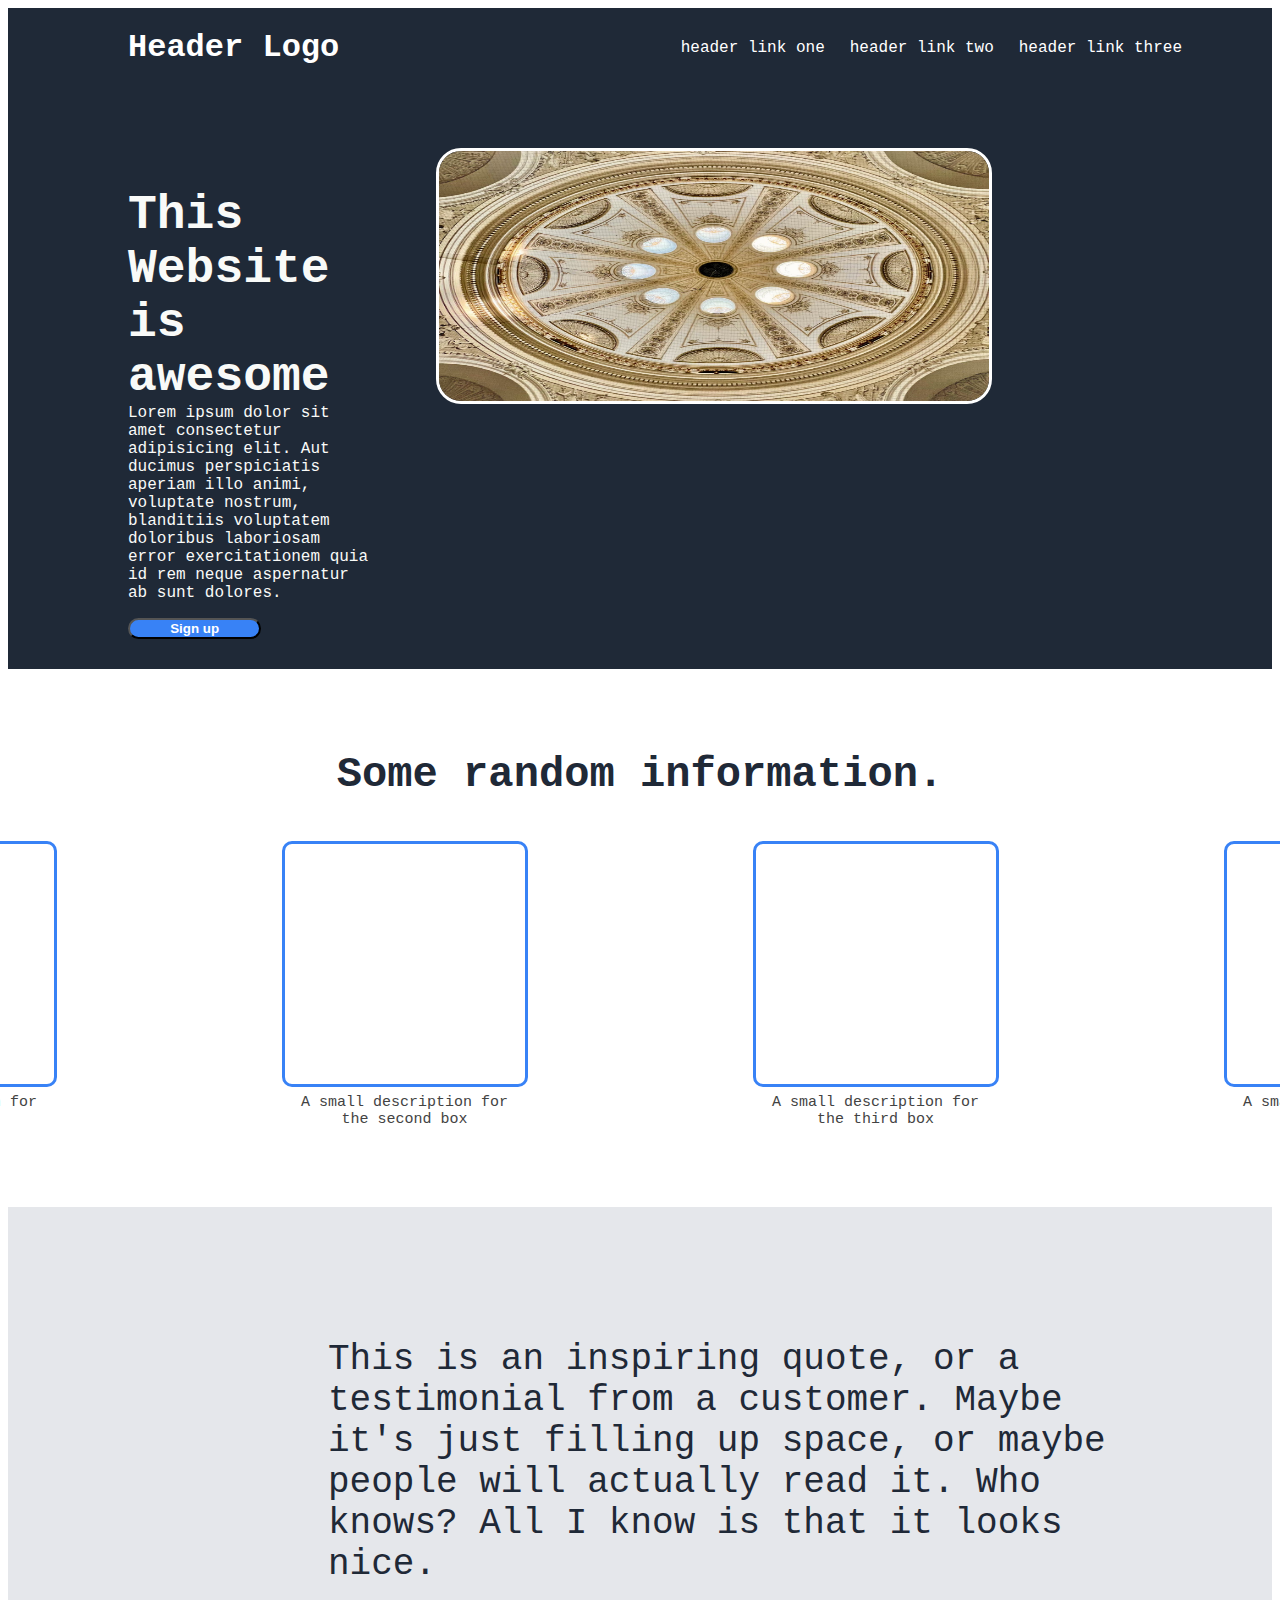
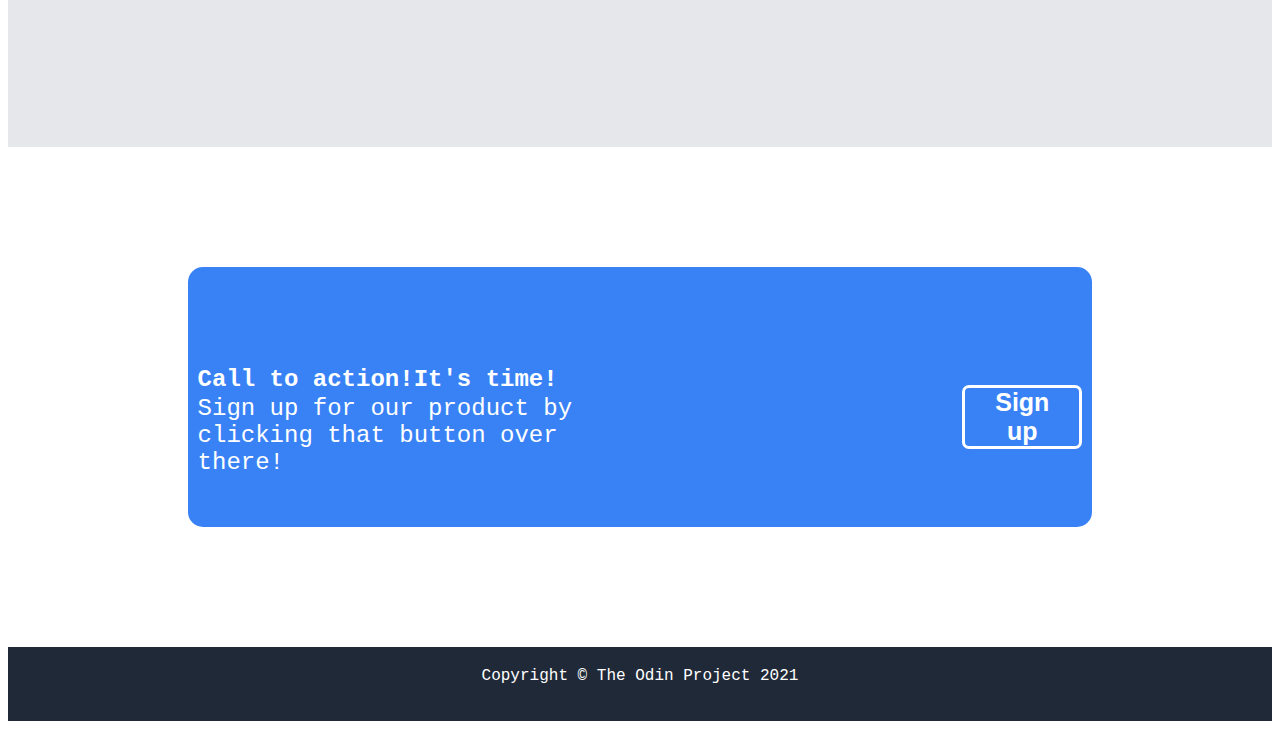
<file: foundations/6.flexbox/project/index.html>
<!DOCTYPE html>
<html lang="en">
  <head>
    <meta charset="UTF-8" />
    <meta http-equiv="X-UA-Compatible" content="IE=edge" />
    <meta name="viewport" content="width=device-width, initial-scale=1.0" />
    <link rel="stylesheet" href="style.css" type="text/css" />
    <title>Project FlexBox</title>
  </head>
  <body>
    <div class="header">
      <h1>Header Logo</h1>
      <ul>
        <li><a href="">header link one</a></li>
        <li><a href="">header link two</a></li>
        <li><a href="">header link three</a></li>
      </ul>
    </div>
    <div class="first">
      <div class="left">
        <h2>This Website is awesome</h2>
        <p>
          Lorem ipsum dolor sit amet consectetur adipisicing elit. Aut ducimus
          perspiciatis aperiam illo animi, voluptate nostrum, blanditiis
          voluptatem doloribus laboriosam error exercitationem quia id rem neque
          aspernatur ab sunt dolores.
        </p>
        <button>Sign up</button>
      </div>
      <div class="right">
        <img
          src="img/pexels-photo-11542210.jpeg"
          height="250px"
          width="550px"
          style="border-radius: 25px; border: 3px white solid"
        />
      </div>
    </div>
    <div class="second">
      <h3>Some random information.</h3>
      <div class="information">
        <div class="info-box">
          <p>A small description for the first box</p>
        </div>
        <div class="info-box">
          <p>A small description for the second box</p>
        </div>
        <div class="info-box">
          <p>A small description for the third box</p>
        </div>
        <div class="info-box">
          <p>A small description for the forth box</p>
        </div>
      </div>
    </div>

    <div class="third">
      <blockquote>
        This is an inspiring quote, or a testimonial from a customer. Maybe it's
        just filling up space, or maybe people will actually read it. Who knows?
        All I know is that it looks nice.
      </blockquote>
      <figcaption>&mdash; Thor <cite>God of Thunder </cite></figcaption>
    </div>
    <div class="fourth">
      <div class="inner-fourth">
        <div class="stress">
          <h4>Call to action!It's time!</h4>
          <p>Sign up for our product by clicking that button over there!</p>
        </div>
        <button id="lower-sign">Sign up</button>
      </div>
    </div>
    <div class="footer">
      <p>Copyright &copy; The Odin Project 2021</p>
    </div>
  </body>
</html>
</file>
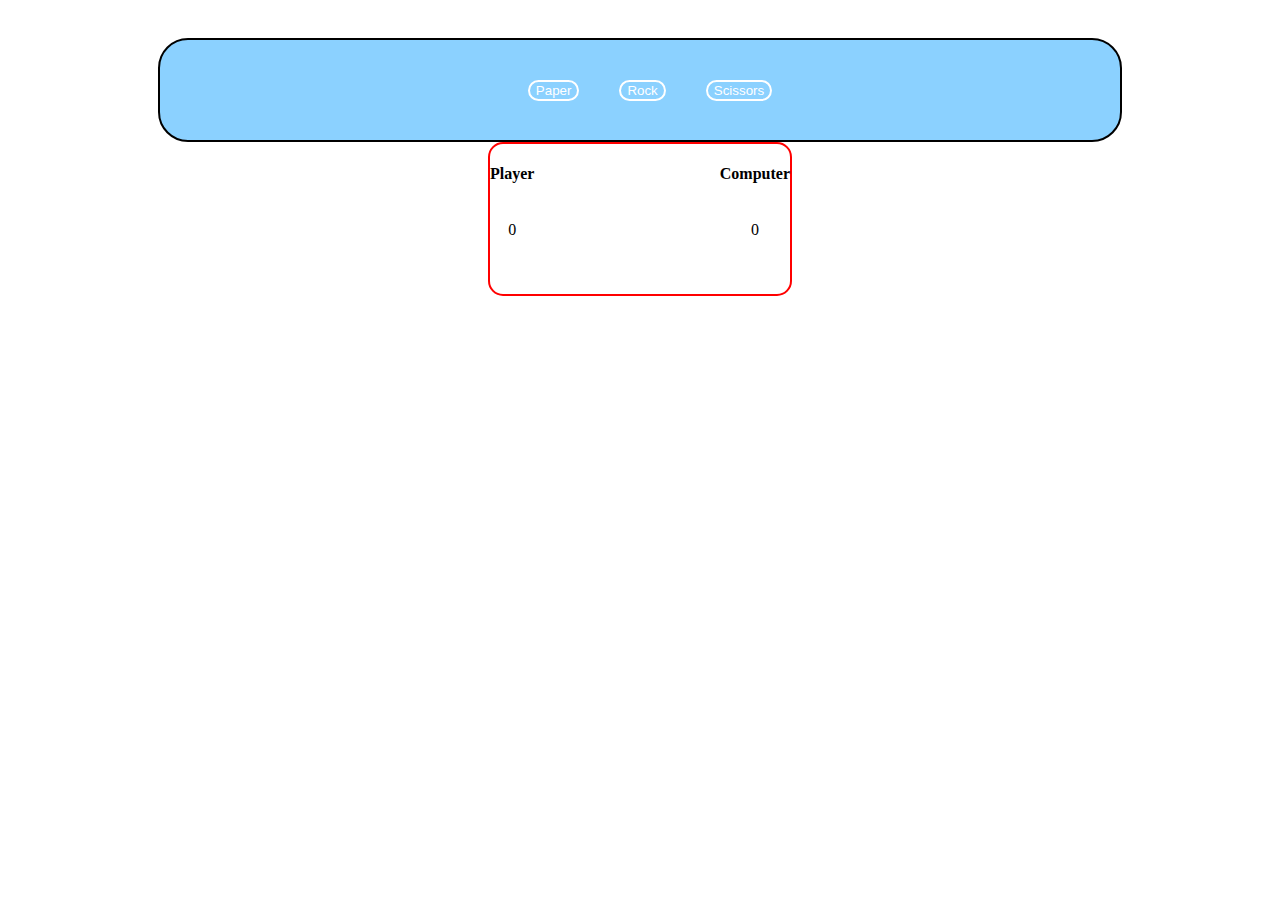
<file: foundations/7.javascript_basics/rock_paper_scissors_v2/index.html>
<!DOCTYPE html>
<html lang="en">
  <head>
    <meta charset="UTF-8" />
    <meta http-equiv="X-UA-Compatible" content="IE=edge" />
    <meta name="viewport" content="width=device-width, initial-scale=1.0" />
    <link rel="stylesheet" href="app.css" />
    <title>RPS v2</title>
  </head>
  <body>
    <div class="game-div">
      <div class="player-pick">
        <button type="button">Paper</button>
        <button type="button">Rock</button>
        <button type="button">Scissors</button>
        <div class="computer-pick"></div>
      </div>
      <div class="score">
        <div class="player-score">
          <h4>Player</h4>
          <p class="p-s"></p>
        </div>
        <div class="computer-score">
          <h4>Computer</h4>
          <p class="c-s"></p>
        </div>
      </div>
    </div>
  </body>
  <script type="text/javascript" src="app.js" defer></script>
</html>
</file>
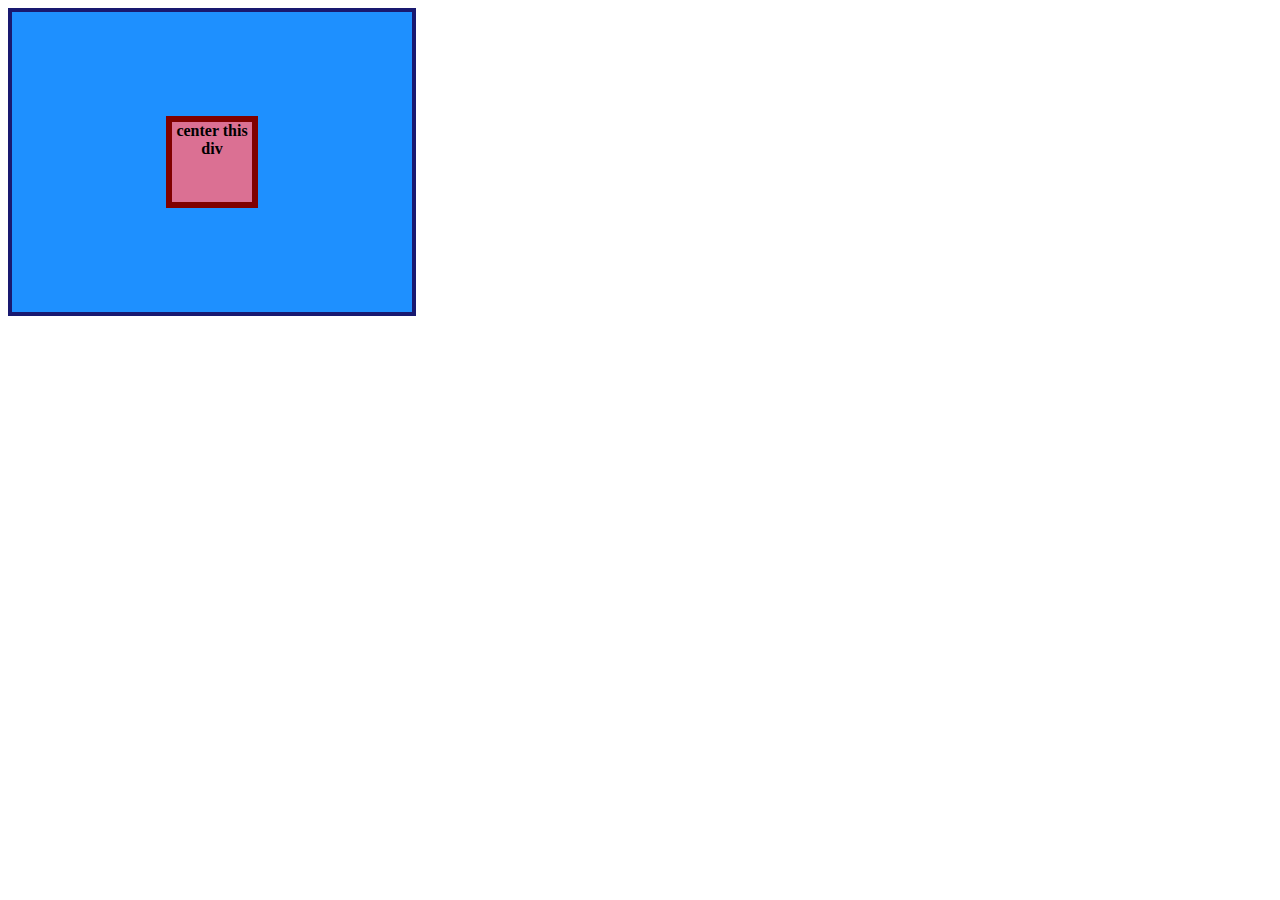
<file: foundations/6.flexbox/flex/01-flex-center/index.html>
<!DOCTYPE html>
<html lang="en">
<head>
  <meta charset="UTF-8">
  <meta http-equiv="X-UA-Compatible" content="IE=edge">
  <meta name="viewport" content="width=device-width, initial-scale=1.0">
  <title>CENTER THIS DIV</title>
  <link rel="stylesheet" href="style.css">
</head>
<body>
  <div class="container">
    <div class="box">center this div</div>
  </div>
</body>
</html>
</file>
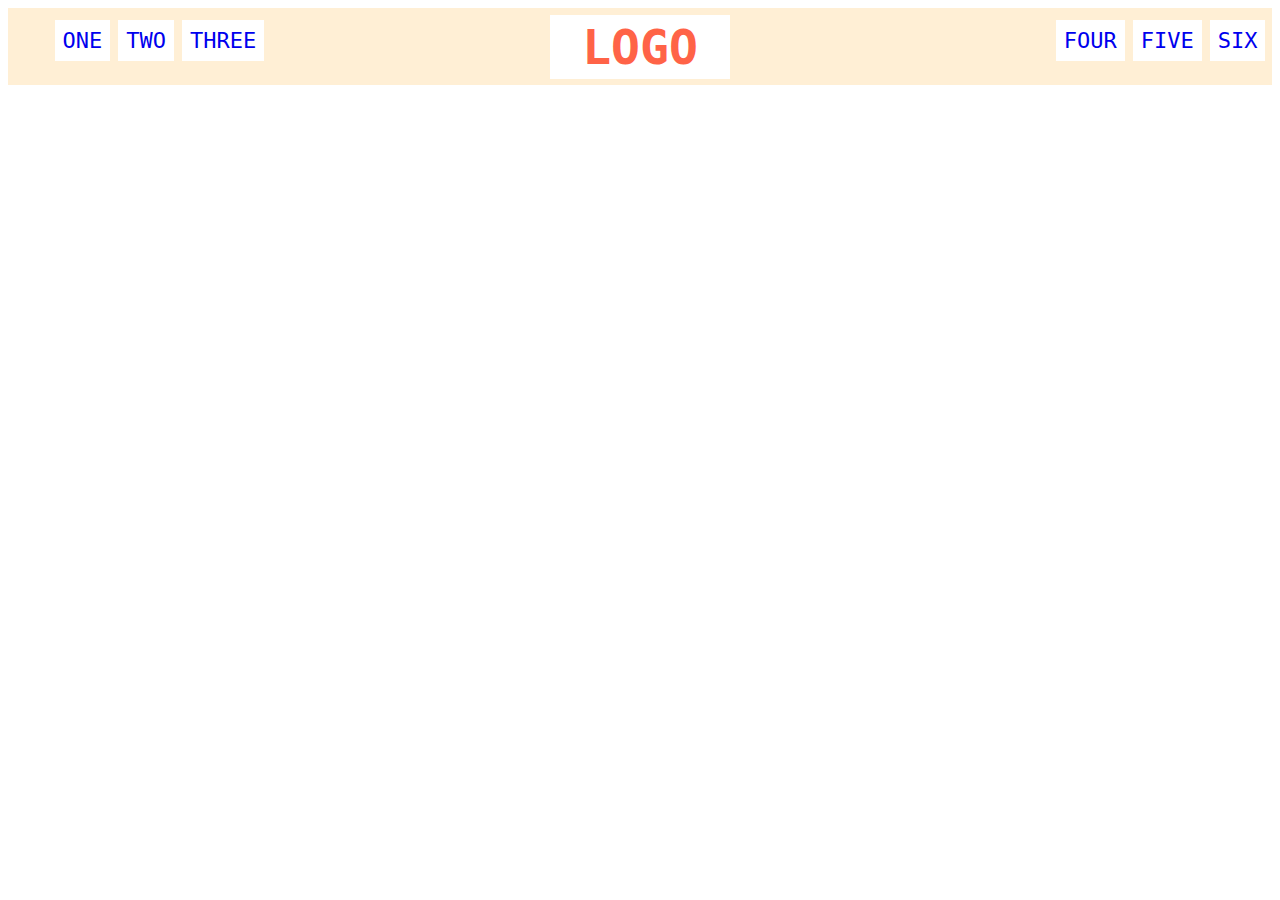
<file: foundations/6.flexbox/flex/02-flex-header/index.html>
<!DOCTYPE html>
<html lang="en">
<head>
  <meta charset="UTF-8">
  <meta http-equiv="X-UA-Compatible" content="IE=edge">
  <meta name="viewport" content="width=device-width, initial-scale=1.0">
  <title>Flex Header</title>
  <link rel="stylesheet" href="style.css">
</head>
<body>
  <div class="header">
    <div class="left-links">
      <ul>
        <li><a href="#">ONE</a></li>
        <li><a href="#">TWO</a></li>
        <li><a href="#">THREE</a></li>
      </ul>
    </div>
    <div class="logo">LOGO</div>
    <div class="right-links">
      <ul>
        <li><a href="#">FOUR</a></li>
        <li><a href="#">FIVE</a></li>
        <li><a href="#">SIX</a></li>
      </ul>
    </div>
  </div>
</body>
</html>
</file>
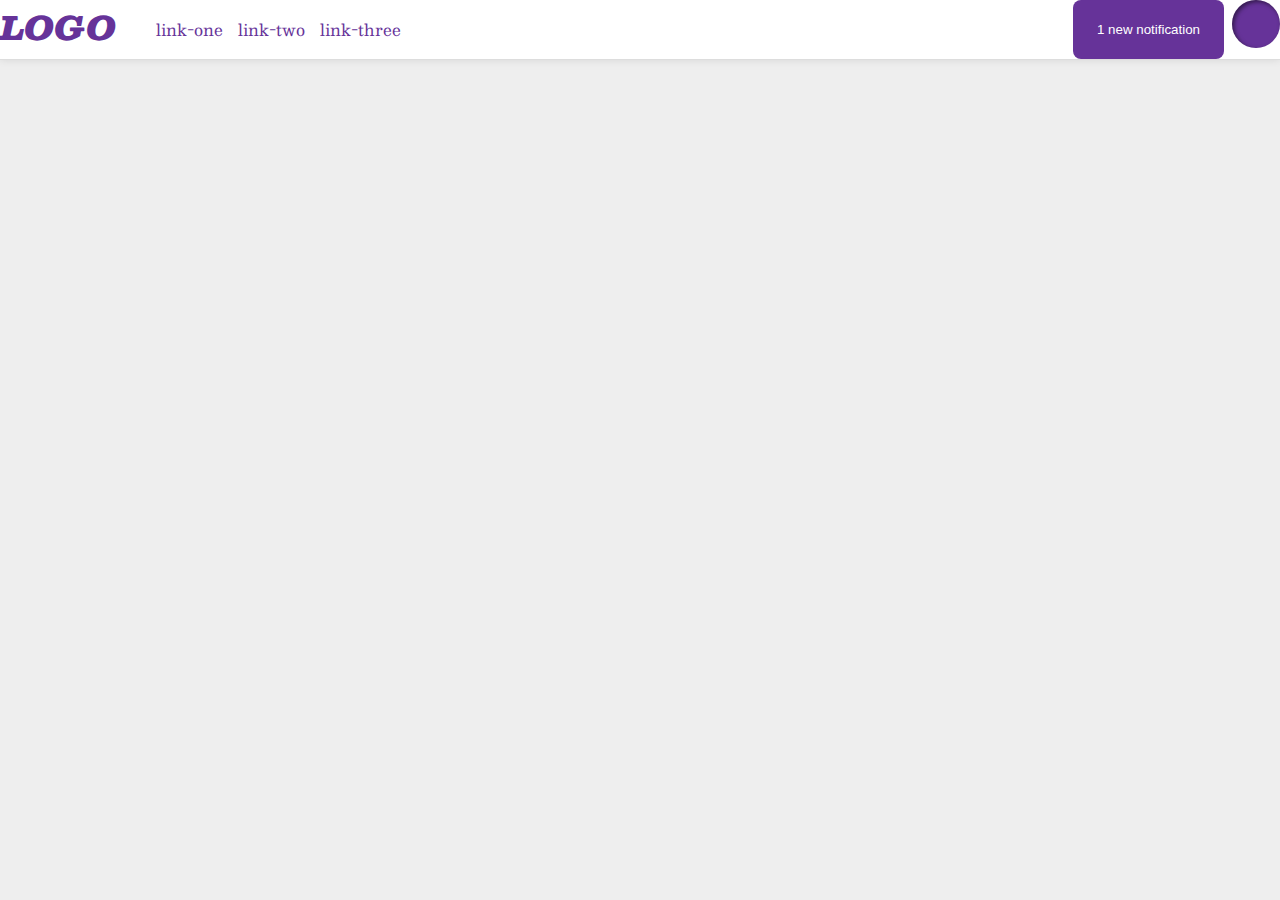
<file: foundations/6.flexbox/flex/03-flex-header-2/index.html>
<!DOCTYPE html>
<html lang="en">
  <head>
    <meta charset="UTF-8" />
    <meta http-equiv="X-UA-Compatible" content="IE=edge" />
    <meta name="viewport" content="width=device-width, initial-scale=1.0" />
    <title>Flex Header 2</title>
    <link rel="stylesheet" href="style.css" />
  </head>
  <body>
    <div class="header">
      <div class="logo">LOGO</div>
      <ul class="links">
        <li><a href="google.com">link-one</a></li>
        <li><a href="google.com">link-two</a></li>
        <li><a href="google.com">link-three</a></li>
      </ul>
      <div class="right">
        <button class="notifications">1 new notification</button>
        <div class="profile-image"></div>
      </div>
    </div>
  </body>
</html>
</file>
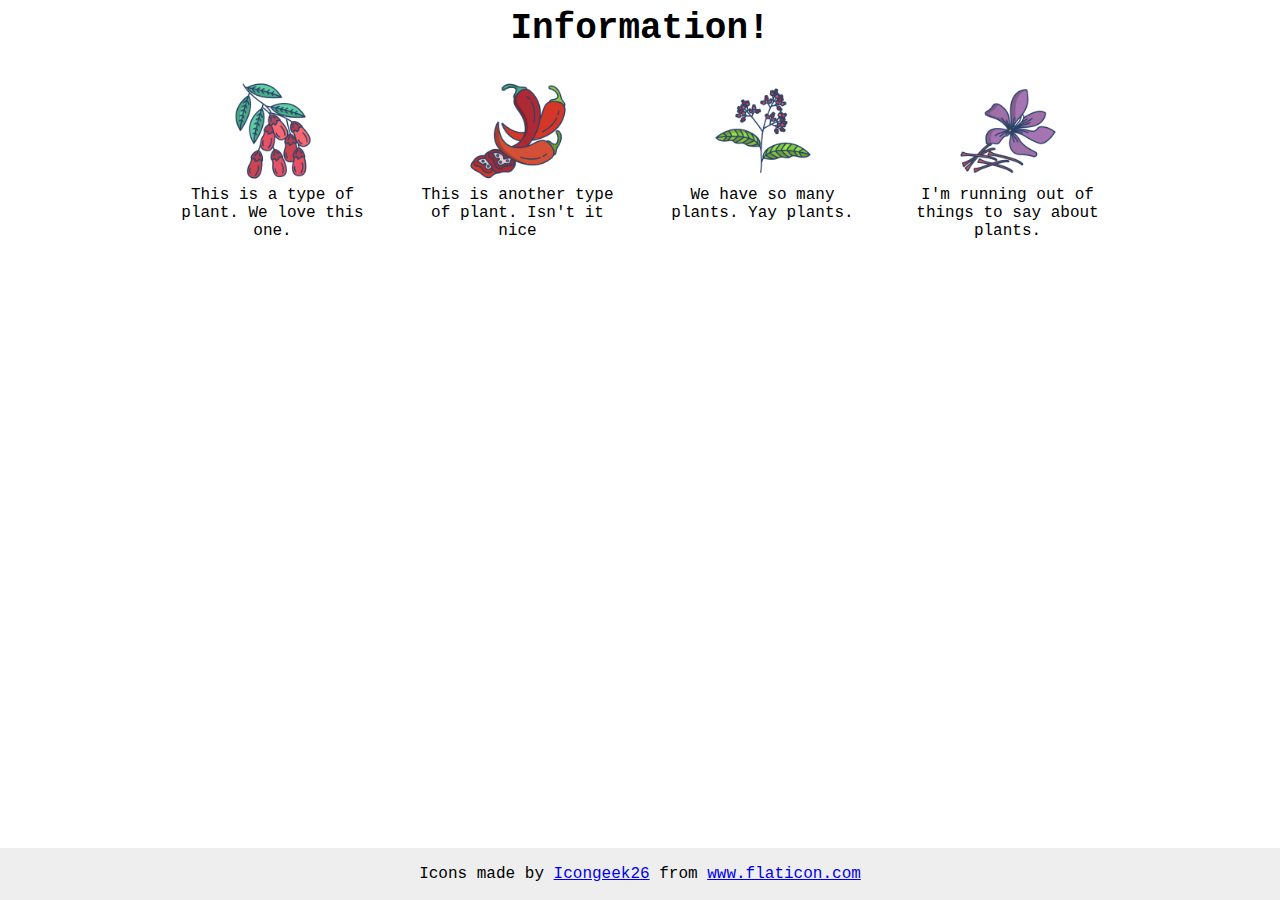
<file: foundations/6.flexbox/flex/04-flex-information/index.html>
<!DOCTYPE html>
<html lang="en">
  <head>
    <meta charset="UTF-8" />
    <meta http-equiv="X-UA-Compatible" content="IE=edge" />
    <meta name="viewport" content="width=device-width, initial-scale=1.0" />
    <title>Information</title>
    <link rel="stylesheet" href="style.css" />
  </head>
  <body>
    <div class="title">Information!</div>
    <div class="items">
      <div class="item">
        <img src="./images/barberry.png" alt="barberry" />
        <div class="text">This is a type of plant. We love this one.</div>
      </div>
      <div class="item">
        <img src="./images/chilli.png" alt="chili" />
        <div class="text">This is another type of plant. Isn't it nice</div>
      </div>
      <div class="item">
        <img src="./images/pepper.png" alt="pepper" />
        <div class="text">We have so many plants. Yay plants.</div>
      </div>
      <div class="item">
        <img src="./images/saffron.png" alt="saffron" />
        <div class="text">I'm running out of things to say about plants.</div>
      </div>
    </div>
    <!-- disregard this section, it's here to give attribution to the creator of these icons -->
    <div class="footer">
      <div>
        Icons made by
        <a href="https://www.flaticon.com/authors/icongeek26" title="Icongeek26"
          >Icongeek26</a
        >
        from
        <a href="https://www.flaticon.com/" title="Flaticon"
          >www.flaticon.com</a
        >
      </div>
    </div>
  </body>
</html>
</file>
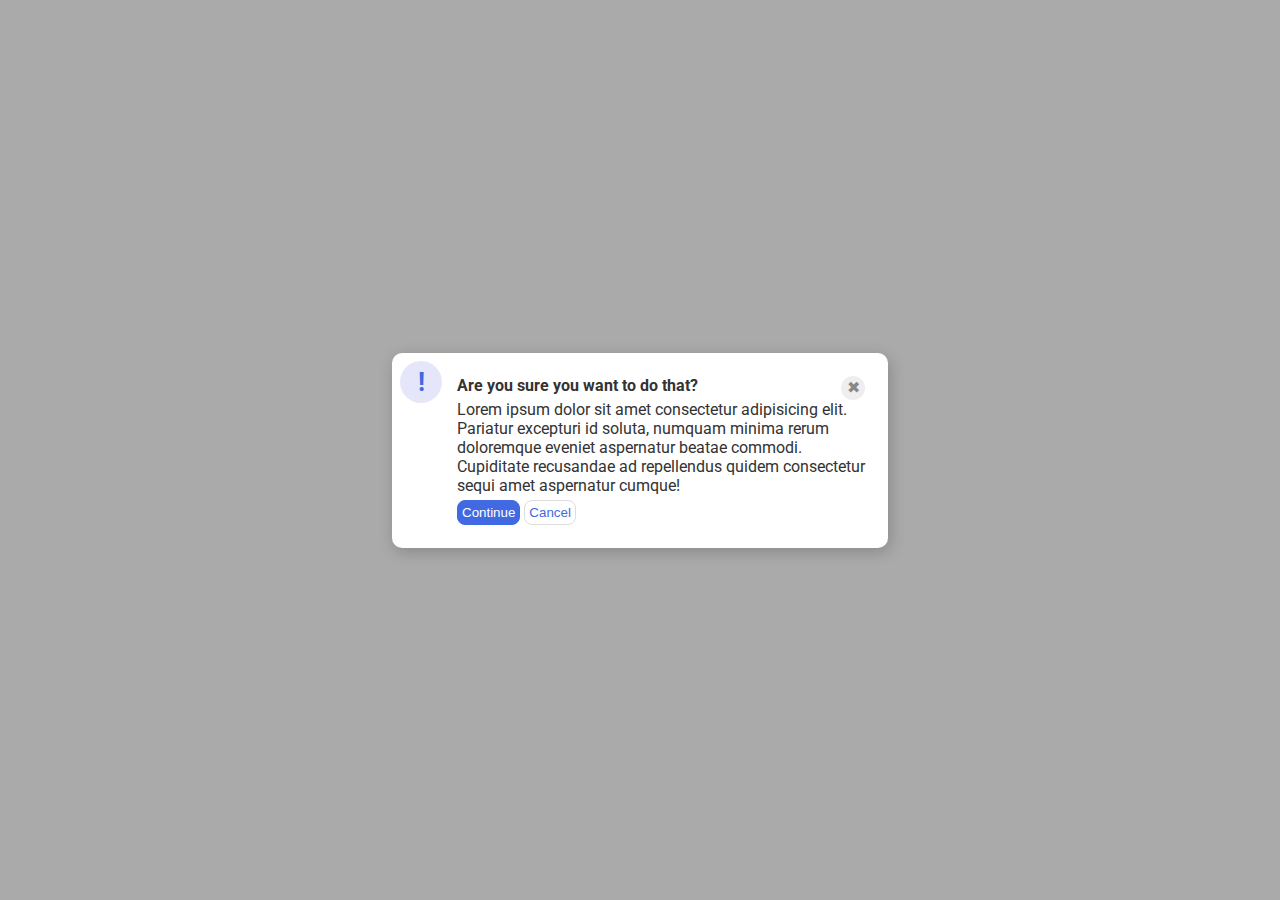
<file: foundations/6.flexbox/flex/05-flex-modal/index.html>
<!DOCTYPE html>
<html lang="en">
  <head>
    <meta charset="UTF-8" />
    <meta http-equiv="X-UA-Compatible" content="IE=edge" />
    <meta name="viewport" content="width=device-width, initial-scale=1.0" />
    <link rel="stylesheet" href="style.css" />
    <title>Modal</title>
  </head>
  <body>
    <div class="modal">
      <div class="icon">!</div>
      <div class="content">
        <div class="header">
          Are you sure you want to do that?
          <div class="close-button">✖</div>
        </div>
        <div class="text">
          Lorem ipsum dolor sit amet consectetur adipisicing elit. Pariatur
          excepturi id soluta, numquam minima rerum doloremque eveniet
          aspernatur beatae commodi. Cupiditate recusandae ad repellendus quidem
          consectetur sequi amet aspernatur cumque!
        </div>
        <button class="continue">Continue</button>
        <button class="cancel">Cancel</button>
      </div>
    </div>
  </body>
</html>
</file>
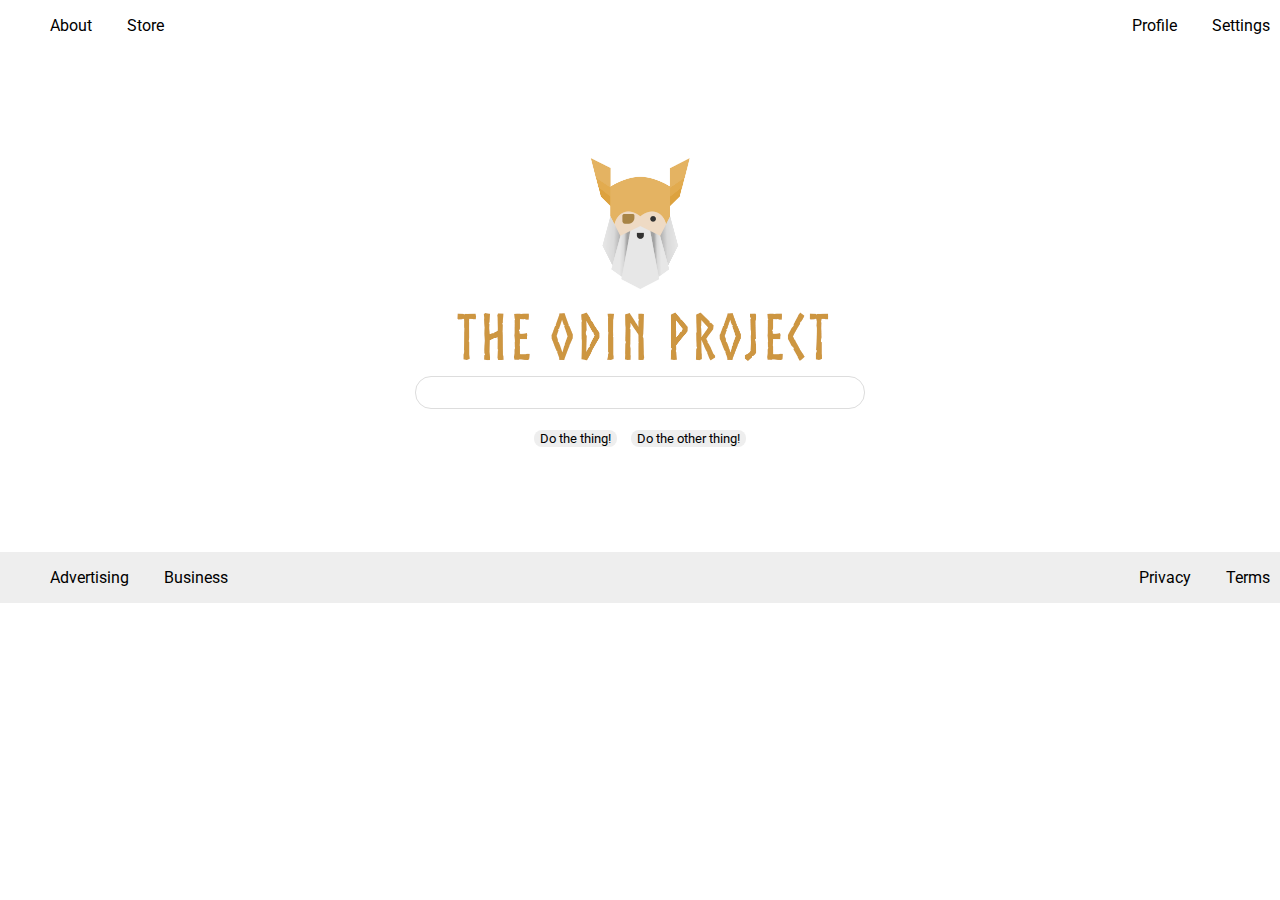
<file: foundations/6.flexbox/flex/06-flex-layout/index.html>
<!DOCTYPE html>
<html lang="en">
<head>
  <meta charset="UTF-8">
  <meta http-equiv="X-UA-Compatible" content="IE=edge">
  <meta name="viewport" content="width=device-width, initial-scale=1.0">
  <title>LAYOUT</title>
  <link rel="stylesheet" href="./style.css">
</head>
<body>
  <div class="header">
    <ul class="left-links">
      <li><a href="google.com">About</a></li>
      <li><a href="google.com">Store</a></li>
    </ul>
    <ul class="right-links">
      <li><a href="google.com">Profile</a></li>
      <li><a href="google.com">Settings</a></li>
    </ul>
  </div>
  <div class="content">
    <img src="./logo.png" alt="">
    <div class="input">
      <input type="text">
    </div>
    <div class="buttons">
      <button>Do the thing!</button>
      <button>Do the other thing!</button>
    </div>
  </div>
  <div class="footer">
    <ul class="left-links">
      <li><a href="google.com">Advertising</a></li>
      <li><a href="google.com">Business</a></li>
    </ul>
    <ul class="right-links">
      <li><a href="google.com">Privacy</a></li>
      <li><a href="google.com">Terms</a></li>
    </ul>
  </div>
</body>
</html>
</file>
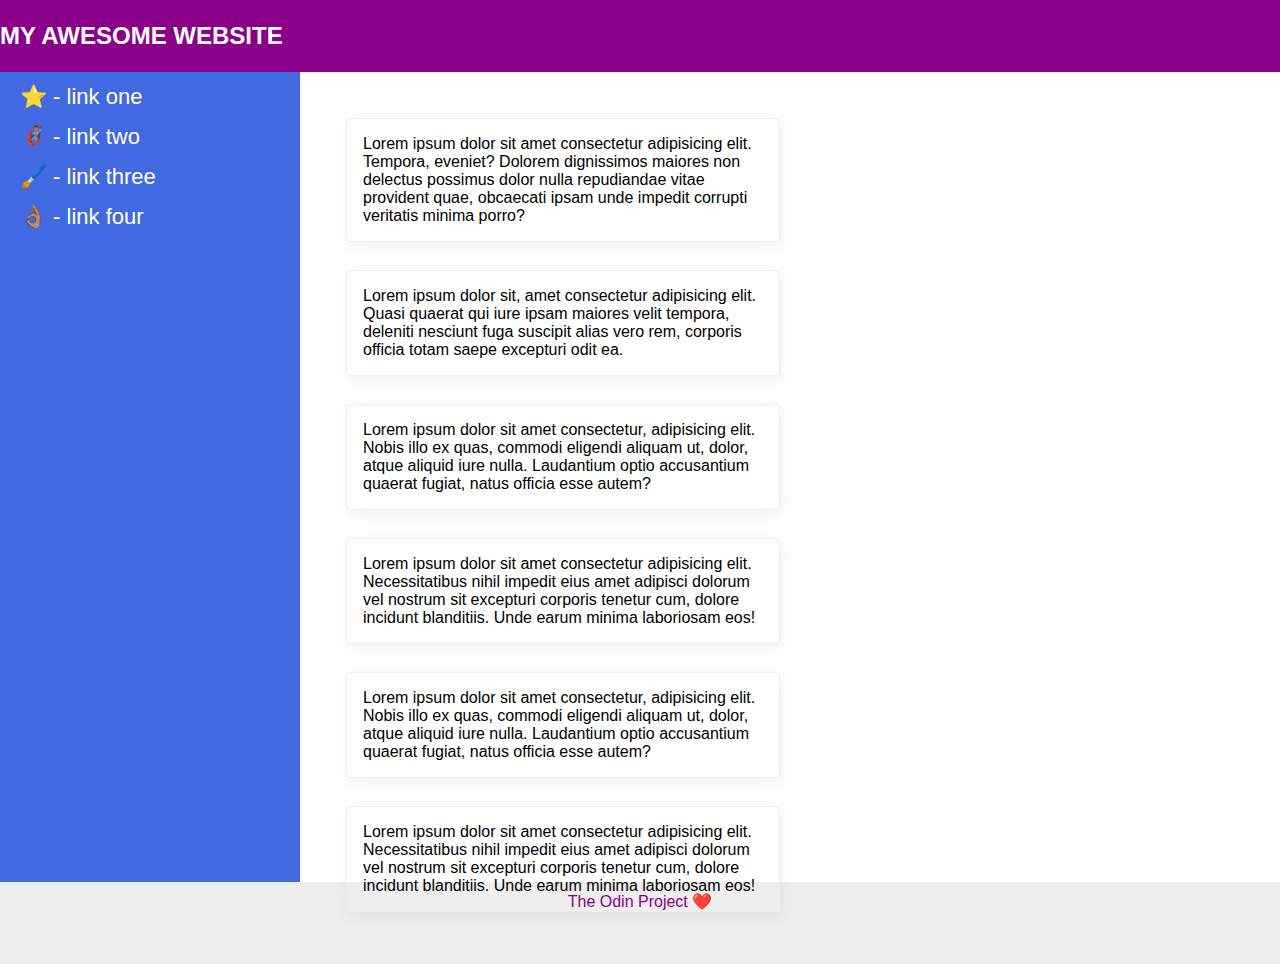
<file: foundations/6.flexbox/flex/07-flex-layout-2/index.html>
<!DOCTYPE html>
<html lang="en">
  <head>
    <meta charset="UTF-8" />
    <meta http-equiv="X-UA-Compatible" content="IE=edge" />
    <meta name="viewport" content="width=device-width, initial-scale=1.0" />
    <title>The Holy Grail</title>
    <link rel="stylesheet" href="style.css" />
  </head>
  <body>
    <div class="header">MY AWESOME WEBSITE</div>
    <div class="horizional">
      <div class="sidebar">
        <ul>
          <li><a href="google.com">⭐ - link one</a></li>
          <li><a href="google.com">🦸🏽‍♂️ - link two</a></li>
          <li><a href="google.com">🖌️ - link three</a></li>
          <li><a href="google.com">👌🏽 - link four</a></li>
        </ul>
      </div>
      <div class="cards">
        <div class="card">
          Lorem ipsum dolor sit amet consectetur adipisicing elit. Tempora,
          eveniet? Dolorem dignissimos maiores non delectus possimus dolor nulla
          repudiandae vitae provident quae, obcaecati ipsam unde impedit
          corrupti veritatis minima porro?
        </div>
        <div class="card">
          Lorem ipsum dolor sit, amet consectetur adipisicing elit. Quasi
          quaerat qui iure ipsam maiores velit tempora, deleniti nesciunt fuga
          suscipit alias vero rem, corporis officia totam saepe excepturi odit
          ea.
        </div>
        <div class="card">
          Lorem ipsum dolor sit amet consectetur, adipisicing elit. Nobis illo
          ex quas, commodi eligendi aliquam ut, dolor, atque aliquid iure nulla.
          Laudantium optio accusantium quaerat fugiat, natus officia esse autem?
        </div>
        <div class="card">
          Lorem ipsum dolor sit amet consectetur adipisicing elit.
          Necessitatibus nihil impedit eius amet adipisci dolorum vel nostrum
          sit excepturi corporis tenetur cum, dolore incidunt blanditiis. Unde
          earum minima laboriosam eos!
        </div>
        <div class="card">
          Lorem ipsum dolor sit amet consectetur, adipisicing elit. Nobis illo
          ex quas, commodi eligendi aliquam ut, dolor, atque aliquid iure nulla.
          Laudantium optio accusantium quaerat fugiat, natus officia esse autem?
        </div>
        <div class="card">
          Lorem ipsum dolor sit amet consectetur adipisicing elit.
          Necessitatibus nihil impedit eius amet adipisci dolorum vel nostrum
          sit excepturi corporis tenetur cum, dolore incidunt blanditiis. Unde
          earum minima laboriosam eos!
        </div>
      </div>
    </div>
    <div class="footer">The Odin Project ❤️</div>
  </body>
</html>
</file>
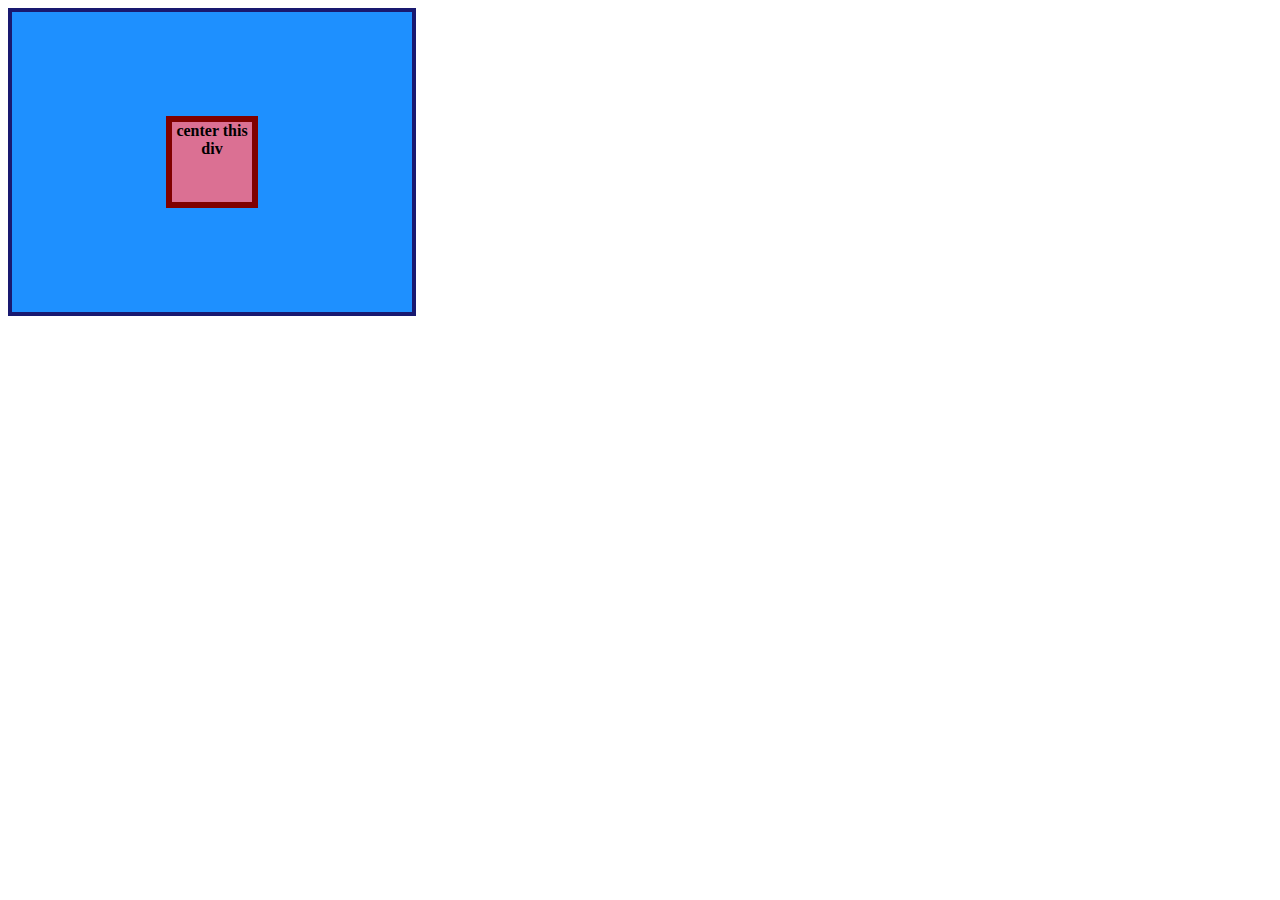
<file: foundations/6.flexbox/flex/01-flex-center/solution/solution.html>
<!DOCTYPE html>
<html lang="en">
<head>
  <meta charset="UTF-8">
  <meta http-equiv="X-UA-Compatible" content="IE=edge">
  <meta name="viewport" content="width=device-width, initial-scale=1.0">
  <title>CENTER THIS DIV</title>
  <link rel="stylesheet" href="solution.css">
</head>
<body>
  <div class="container">
    <div class="box">center this div</div>
  </div>
</body>
</html>
</file>
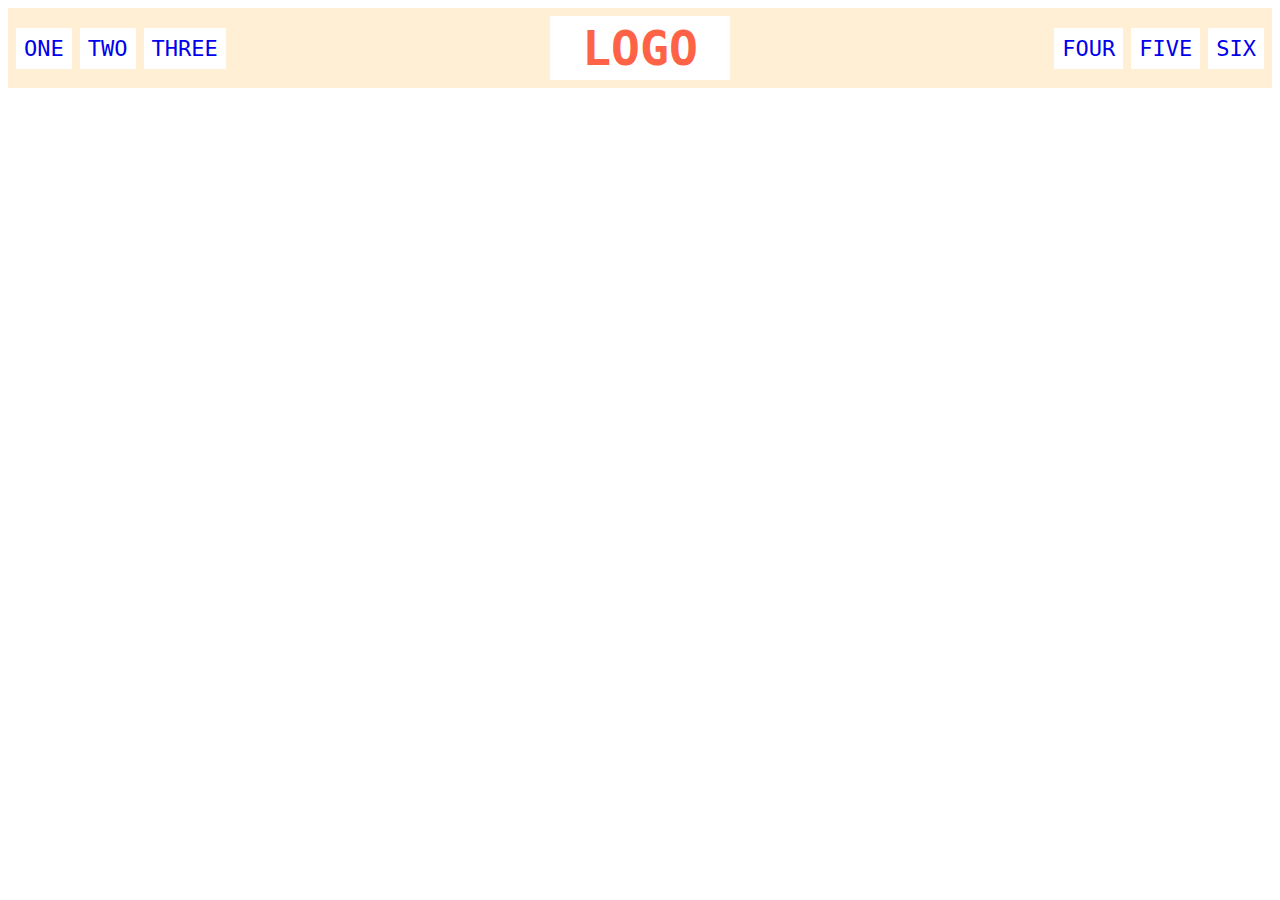
<file: foundations/6.flexbox/flex/02-flex-header/solution/solution.html>
<!DOCTYPE html>
<html lang="en">
<head>
  <meta charset="UTF-8">
  <meta http-equiv="X-UA-Compatible" content="IE=edge">
  <meta name="viewport" content="width=device-width, initial-scale=1.0">
  <title>Flex Header</title>
  <link rel="stylesheet" href="solution.css">
</head>
<body>
  <div class="header">
    <div class="left-links">
      <ul>
        <li><a href="#">ONE</a></li>
        <li><a href="#">TWO</a></li>
        <li><a href="#">THREE</a></li>
      </ul>
    </div>
    <div class="logo">LOGO</div>
    <div class="right-links">
      <ul>
        <li><a href="#">FOUR</a></li>
        <li><a href="#">FIVE</a></li>
        <li><a href="#">SIX</a></li>
      </ul>
    </div>
  </div>
</body>
</html>
</file>
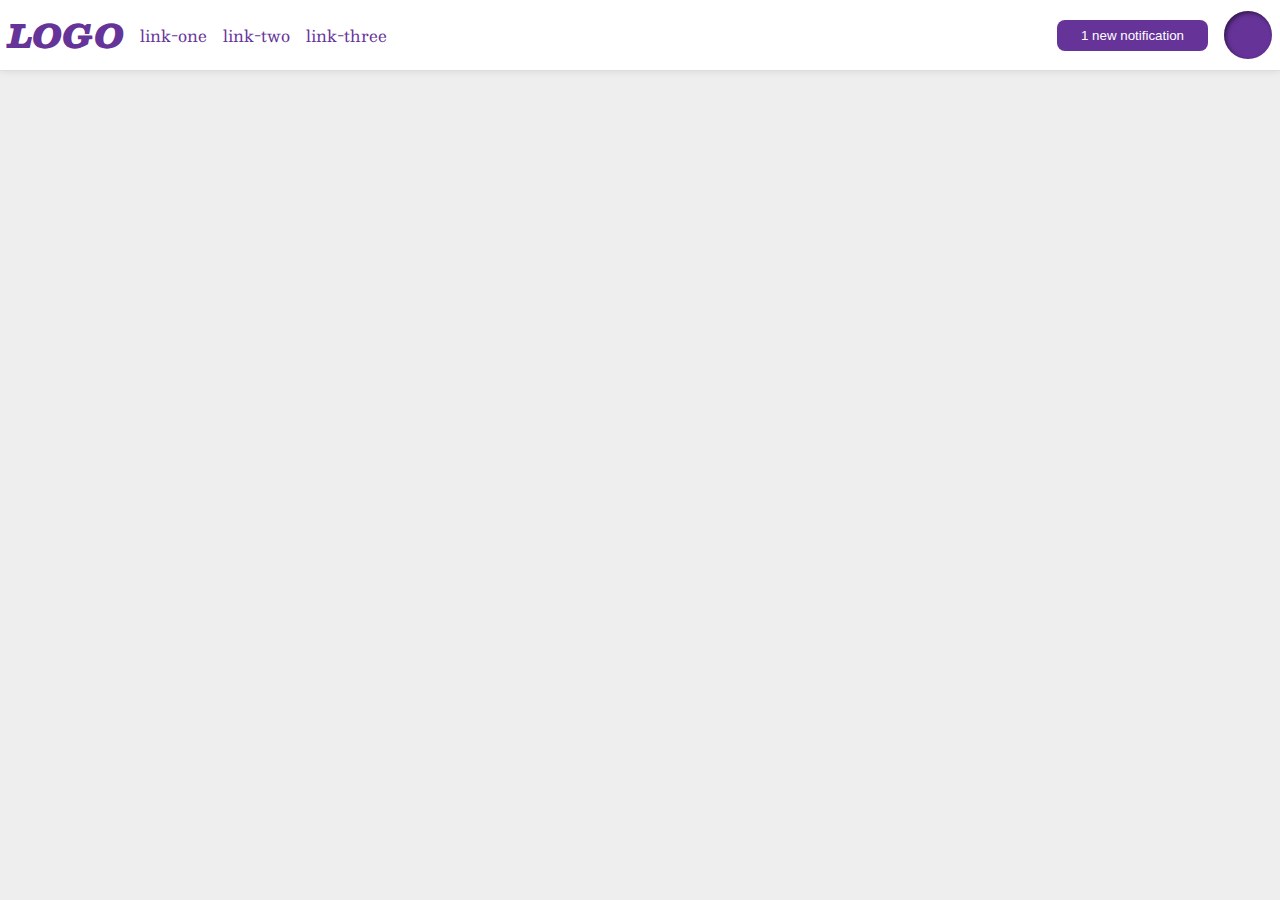
<file: foundations/6.flexbox/flex/03-flex-header-2/solution/solution.html>
<!DOCTYPE html>
<html lang="en">
<head>
  <meta charset="UTF-8">
  <meta http-equiv="X-UA-Compatible" content="IE=edge">
  <meta name="viewport" content="width=device-width, initial-scale=1.0">
  <title>Flex Header 2</title>
  <link rel="stylesheet" href="solution.css">
</head>
<body>
  <div class="header">
    <div class="left">
      <div class="logo">
        LOGO
      </div>
      <ul class="links">
        <li><a href="google.com">link-one</a></li>
        <li><a href="google.com">link-two</a></li>
        <li><a href="google.com">link-three</a></li>
      </ul>
    </div>
    <div class="right">
      <button class="notifications">
        1 new notification
      </button>
      <div class="profile-image"></div>
    </div>
  </div>
</body>
</html>
</file>
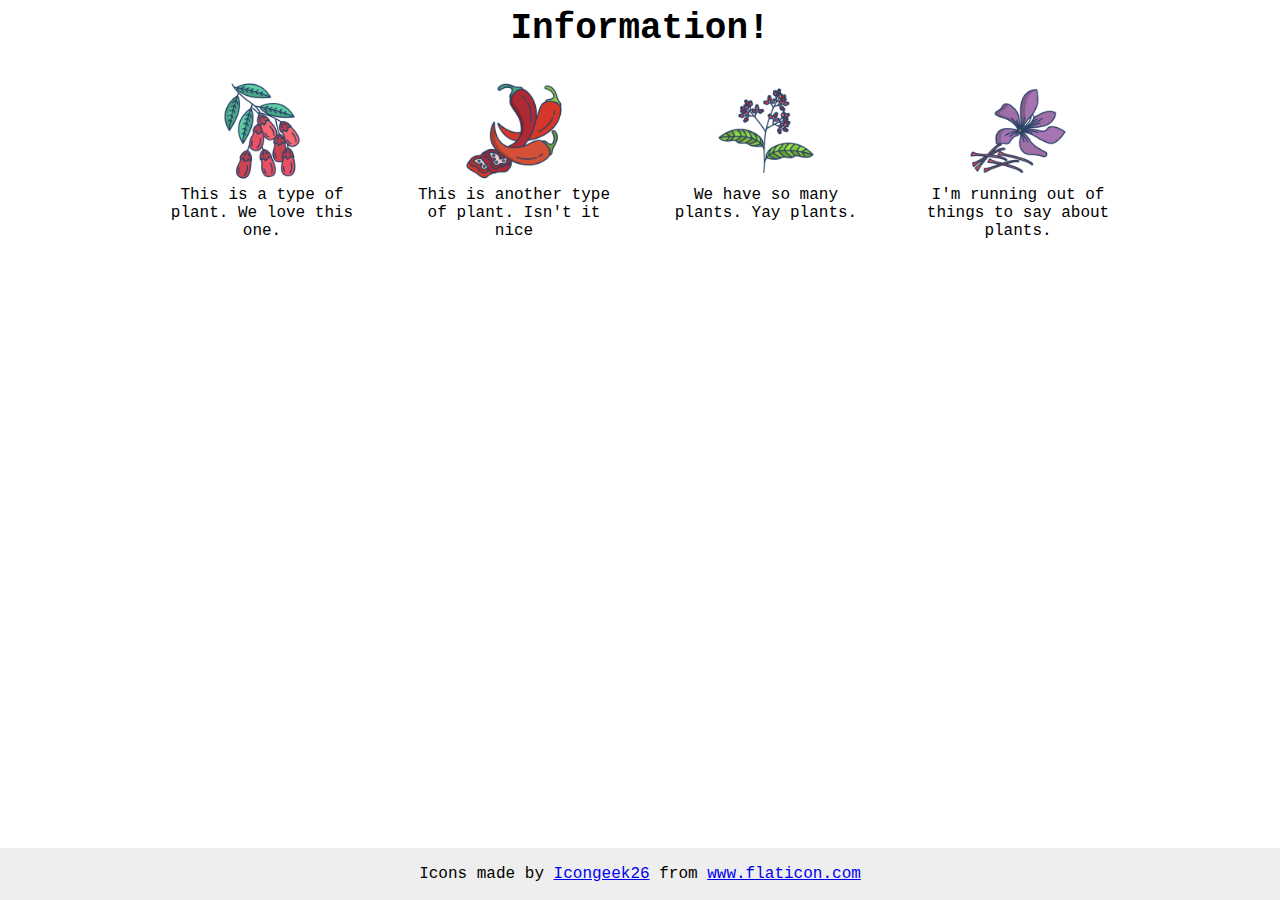
<file: foundations/6.flexbox/flex/04-flex-information/solution/solution.html>
<!DOCTYPE html>
<html lang="en">
<head>
  <meta charset="UTF-8">
  <meta http-equiv="X-UA-Compatible" content="IE=edge">
  <meta name="viewport" content="width=device-width, initial-scale=1.0">
  <title>Information</title>
  <link rel="stylesheet" href="solution.css">
</head>
<body>
  <div class="title">Information!</div>

  <div class="container">
    <div class="info">
      <img src="./images/barberry.png" alt="barberry">
      <div class="text">This is a type of plant. We love this one.</div>
    </div>
    <div class="info">
      <img src="./images/chilli.png" alt="chili">
      <div class="text">This is another type of plant. Isn't it nice</div>
    </div>
    <div class="info">
      <img src="./images/pepper.png" alt="pepper">
      <div class="text">We have so many plants. Yay plants.</div>
    </div>
    <div class="info">
      <img src="./images/saffron.png" alt="saffron">
      <div class="text">I'm running out of things to say about plants.</div>
    </div>
  </div>

  <!-- disregard this section, it's here to give attribution to the creator of these icons -->
  <div class="footer">
    <div>Icons made by <a href="https://www.flaticon.com/authors/icongeek26" title="Icongeek26">Icongeek26</a> from <a href="https://www.flaticon.com/" title="Flaticon">www.flaticon.com</a></div>
  </div>
</body>
</html>
</file>
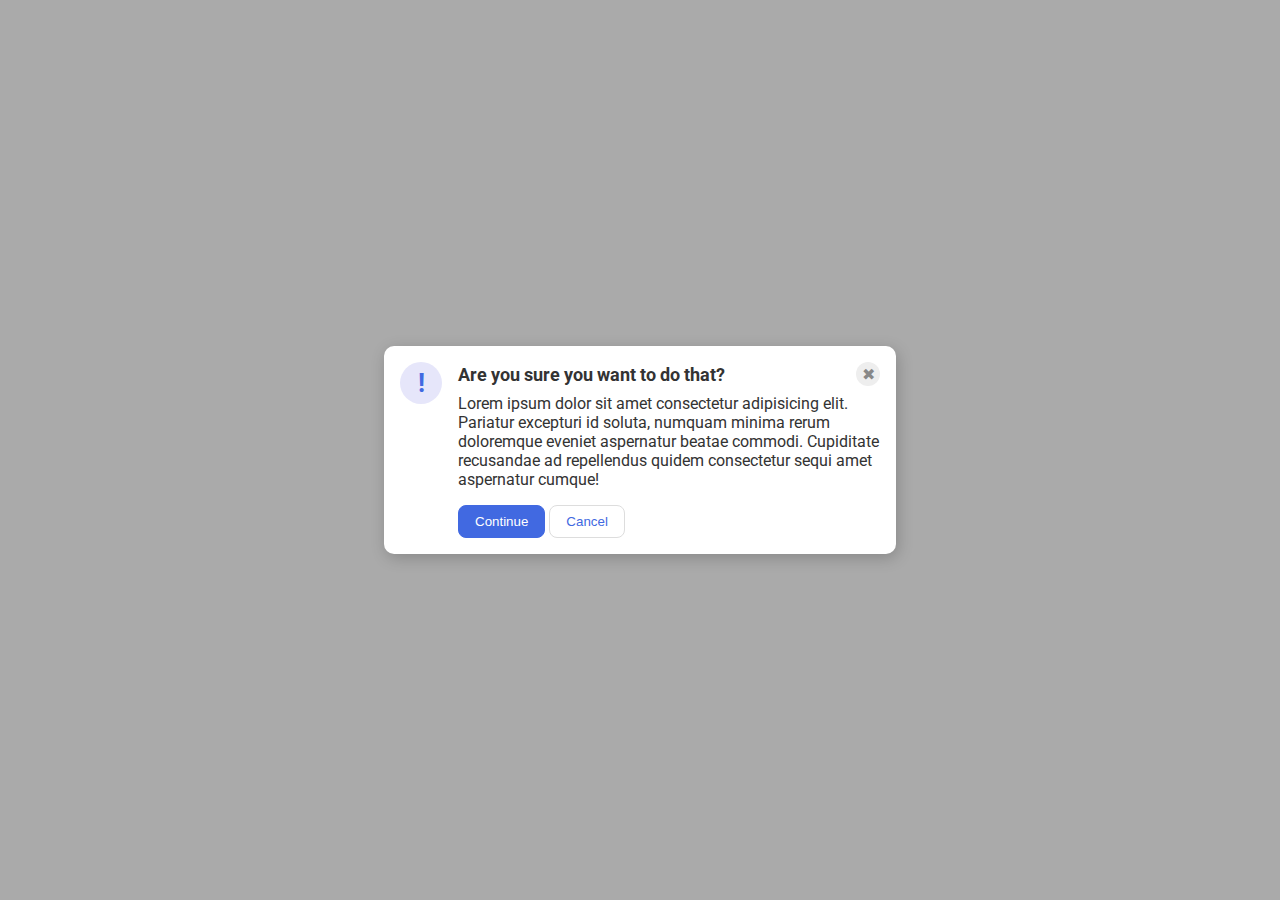
<file: foundations/6.flexbox/flex/05-flex-modal/solution/solution.html>
<!DOCTYPE html>
<html lang="en">
  <head>
    <meta charset="UTF-8" />
    <meta http-equiv="X-UA-Compatible" content="IE=edge" />
    <meta name="viewport" content="width=device-width, initial-scale=1.0" />
    <link rel="stylesheet" href="solution.css" />
    <title>Modal</title>
  </head>
  <body>
    <div class="modal">
      <div class="icon">!</div>
      <div class="container">
        <div class="header">
          Are you sure you want to do that?
          <div class="close-button">✖</div>
        </div>
        <div class="text">
          Lorem ipsum dolor sit amet consectetur adipisicing elit. Pariatur
          excepturi id soluta, numquam minima rerum doloremque eveniet
          aspernatur beatae commodi. Cupiditate recusandae ad repellendus quidem
          consectetur sequi amet aspernatur cumque!
        </div>
        <button class="continue">Continue</button>
        <button class="cancel">Cancel</button>
      </div>
    </div>
  </body>
</html>
</file>
<file: foundations/6.flexbox/project/style.css>
/** {
    border: 3px solid red;
}*/

body {
    display: flex;
    flex-direction: column;
    justify-content: space-between;
    font-family: "Lucida Console", "Courier New", monospace;
}

.header {
    display: flex;
    flex-direction: row;
    align-items: center;
    justify-content: space-between;
    padding: 0 90px 60px 120px;
    background-color: #1f2937;
    color: white;
}

ul {
    display: flex;
    justify-content: space-between;
    list-style-type: none;
    gap: 25px;
}

a {
    text-decoration: none;
    color: white;
}

.first {
    display: flex;
    flex-direction: row;
    background-color: #1f2937;
    height: 100%;
    gap: 50px;
    color: #f9faf8;


}

.first .left {
    display: flex;
    flex-direction: column;
    padding: 0 0 30px 120px;
}

.first .right {
    display: flex;
    padding: 0 280px 30px 10px;
}

.first button {
    background-color: #3882f6;
    color: white;
    border-radius: 15px;
    width: 10em;
    font-weight: bold;
}

h2 {
    font-size: 48px;
    font-weight: extra bold;
    margin-bottom: 0;
}

p {
    margin-top: 0;
}

.second {
    display: flex;
    flex-direction: column;
    align-items: center;
    font-size: 36px;
    font-weight: extra-bold;
    color: #1f2937;
    padding: 40px 0 120px 0;
}

.second .information {
    display: flex;
    justify-content: center;
    gap: 225px;
}


.info-box {
    height: 240px;
    width: 240px;
    border-radius: 10px;
    border: 3px solid #3882F6;
    display: flex;
}

.second p {
    font-size: 15px;
    margin-top: 250px;
    text-align: center;
    color: rgb(67, 67, 67);
}

.third {
    background-color: #E5E7EB;
    padding: 40px 120px 0 280px;
    display: flex;
    flex-direction: column;
    font-size: 36px;
    font-weight: light italic;
    color: #1F2937;
    align-items: center;
    height: 500px;
    justify-content: center;
}

figcaption {
    padding: 0 0 0 1600px;
    font-size: 20px;
    font-weight: light italic;
    color: #1F2937;
    font-weight: bold;
}

.fourth {
    display: flex;
    height: 500px;
    align-items: center;
    justify-content: center;
}

.inner-fourth {
    width: 70%;
    height: 40%;
    border-radius: 15px;
    background-color: #3882F6;
    padding: 50px 10px 10px 10px;
    display: flex;
    justify-content: center;
    align-items: center;
    color: white;
    gap: 120px;
    font-size: 24px;
}

.stress {
    padding-right: 220px;
    display: flex;
    flex-direction: column;
}

.stress p {
    margin-top: -30px;
}


#lower-sign {
    background-color: #3882F6;
    color: white;
    border: 3px solid white;
    border-radius: 7px;
    font-size: 25px;
    font-weight: bold;
    padding: 0 30px 0 30px;
}

.footer {
    background-color: #1F2937;
    color: white;
    padding: 20px 0 20px 0;
    text-align: center;
}
</file>
<file: foundations/7.javascript_basics/rock_paper_scissors_v2/app.css>
.game-div {
    display: flex;
    justify-content: center;
    align-items: center;
    flex-direction: column;
}


.player-pick {
    background-color: rgb(139, 209, 255);
    width: 60em;
    height: 100px;
    border-radius: 30px;
    display: flex;
    border: 2px solid black;
    margin-top: 30px;
    justify-content: center;
    align-items: center;
    flex-direction: row;
    gap: 10px;
}


.player-pick button {
    gap: 30px;
    border-radius: 15px;
    background-color: rgb(139, 209, 255);
    color: white;
    border: 2px solid white;
    margin-left: 30px;
    cursor: pointer;

}

button:hover {
    background-color: rgb(21, 70, 102);
}

.computer-pick {
    color: white;
    font-weight: 20px;
}

.score {
    border: solid 2px red;
    border-radius: 15px;
    width: 300px;
    height: 150px;
    display: flex;
    flex-direction: row;
    justify-content: space-between;

}

.player-score {
    display: flex;
    align-items: center;
    flex-direction: column;
}

.computer-score {
    display: flex;
    align-items: center;
    flex-direction: column;
}
</file>
<file: foundations/6.flexbox/flex/01-flex-center/style.css>
.container {
  background: dodgerblue;
  border: 4px solid midnightblue;
  width: 400px;
  height: 300px;
  display: flex;
  align-items: center;
  justify-content: center;
}

.box {
  background: palevioletred;
  font-weight: bold;
  text-align: center;
  border: 6px solid maroon;
  width: 80px;
  height: 80px;
}
</file>
<file: foundations/6.flexbox/flex/02-flex-header/style.css>
.header {
  font-family: monospace;
  background: papayawhip;
  display: flex;
  justify-content: space-between;
  padding: 0.5em;
}

.logo {
  font-size: 48px;
  font-weight: 900;
  color: tomato;
  background: white;
  padding: 4px 32px;
}

ul {
  /* this removes the dots on the list items*/
  list-style-type: none;
  display: flex;
  flex-direction: row;
  gap: 8px;
}

a {
  font-size: 22px;
  background: white;
  padding: 8px;
  /* this removes the line under the links */
  text-decoration: none;
}
</file>
<file: foundations/6.flexbox/flex/03-flex-header-2/style.css>
/* this is some magical font-importing.  
you'll learn about it later. */
@import url('https://fonts.googleapis.com/css2?family=Besley:ital,wght@0,400;1,900&display=swap');

body {
  margin: 0;
  background: #eee;
  font-family: Besley, serif;
}

.header {
  background: white;
  border-bottom: 1px solid #ddd;
  box-shadow: 0 0 8px rgba(0, 0, 0, .1);
  display: flex;
  flex-direction: row;
}

.profile-image {
  background: rebeccapurple;
  box-shadow: inset 2px 2px 4px rgba(0, 0, 0, .5);
  border-radius: 50%;
  width: 48px;
  height: 48px;
}

.logo {
  color: rebeccapurple;
  font-size: 32px;
  font-weight: 900;
  font-style: italic;
}

button {
  border: none;
  border-radius: 8px;
  background: rebeccapurple;
  color: white;
  padding: 8px 24px;
}

a {
  /* this removes the line under our links */
  text-decoration: none;
  color: rebeccapurple;
  justify-content: flex-end;
}

ul {
  list-style-type: none;
  display: flex;
  gap: 15px;
  margin-right: 10px;

}

.right {
  margin-left: auto;
  display: flex;
  justify-content: space-between;
  gap: 8px;
}
</file>
<file: foundations/6.flexbox/flex/04-flex-information/style.css>
body {
  font-family: 'Courier New', Courier, monospace;
  text-align: center;
}

img {
  width: 100px;
  height: 100px;
}

.title {
  font-size: 36px;
  font-weight: 900;
  text-align: center;
  margin-bottom: 32px;
}


.items {
  display: flex;
  justify-content: center;
  gap: 45px;
}

.item {
  max-width: 200px;
}

/* do not edit this footer */
.footer {
  position: fixed;
  bottom: 0;
  left: 0;
  right: 0;
  height: 52px;
  display: flex;
  align-items: center;
  justify-content: center;
  background: #eee;
}
</file>
<file: foundations/6.flexbox/flex/05-flex-modal/style.css>
@import url('https://fonts.googleapis.com/css2?family=Roboto:wght@400;700&display=swap');

html, body {
  height: 100%;
}

body {
  font-family: Roboto, sans-serif;
  margin: 0;
  background: #aaa;
  color: #333;
  /* I'll give you this one for free lol */
  display: flex;
  align-items: center;
  justify-content: center;
}

.modal {
  background: white;
  width: 480px;
  border-radius: 10px;
  box-shadow: 2px 4px 16px rgba(0, 0, 0, .2);
  display: flex;
  padding: 8px;
}

.header {
  display: flex;
  flex-direction: row;
  font-weight: bold;
  justify-content: space-between;
}

.content {
  padding: 15px;
}

.icon {
  color: royalblue;
  font-size: 26px;
  font-weight: 700;
  background: lavender;
  width: 42px;
  height: 42px;
  border-radius: 50%;
  display: flex;
  align-items: center;
  justify-content: center;
  flex-shrink: 0;
}

.close-button {
  background: #eee;
  border-radius: 50%;
  color: #888;
  font-weight: 400;
  font-size: 16px;
  height: 24px;
  width: 24px;
  display: flex;
  align-items: center;
  justify-content: center;
}

button {
  padding: 8px 16px;
  border-radius: 8px;
  margin-top: 5px;
  padding: 4px;
}

button.continue {
  background: royalblue;
  border: 1px solid royalblue;
  color: white;
}

button.cancel {
  background: white;
  border: 1px solid #ddd;
  color: royalblue;
}
</file>
<file: foundations/6.flexbox/flex/06-flex-layout/style.css>
@import url('https://fonts.googleapis.com/css2?family=Roboto:wght@400;700&display=swap');

body {
  height: 100vh;
  margin: 0;
  overflow: hidden;
  font-family: Roboto, sans-serif;
}

img {
  width: 600px;
}

button {
  font-family: Roboto, sans-serif;
  border: none;
  border-radius: 8px;
  background: #eee;
}

.content {
  display: flex;
  flex-direction: column;
  align-items: center;
}

input {
  border: 1px solid #ddd;
  border-radius: 16px;
  padding: 8px 24px;
  width: 400px;
  margin-bottom: 16px;
}

ul {
  list-style-type: none;
  display: flex;
  gap: 15px;

}

.header {
  display: flex;
  padding-bottom: 100px;
  justify-content: space-between;
}

a {
  text-decoration: none;
  color: black;
  margin: 10px;
}

.footer {
  display: flex;
  background-color: #eeeeee;
  margin-top: 100px;
  justify-content: space-between;
}

button {
  margin: 5px;
}
</file>
<file: foundations/6.flexbox/flex/07-flex-layout-2/style.css>
body {
  font-family: -apple-system, BlinkMacSystemFont, 'Segoe UI', Roboto, Oxygen, Ubuntu, Cantarell, 'Open Sans', 'Helvetica Neue', sans-serif;
  margin: 0;
  min-height: 100vh;
}

.header {
  height: 72px;
  background: darkmagenta;
  color: white;
  font-weight: bold;
  font-size: 1.5em;
  display: flex;
  align-items: center;
}

.footer {
  height: 72px;
  background: #eee;
  color: darkmagenta;
  display: flex;
  justify-content: center;
  padding-top: 10px;
}

.sidebar {
  width: 300px;
  background: royalblue;
  flex-shrink: 0;
}

.card {
  border: 1px solid #eee;
  box-shadow: 2px 4px 16px rgba(0, 0, 0, .06);
  border-radius: 4px;
  padding: 16px;
  margin: 14px;
  width: 400px;
}

.horizional {
  display: flex;
  height: 90vh;
}

.cards {
  display: flex;
  flex-wrap: wrap;
  padding: 32px;
}

ul {
  list-style-type: none;
  margin: 0;
  padding: 0;
}

li {
  margin-bottom: 14px;
  margin-top: 12px;
  padding-left: 20px;
}

a {
  color: white;
  text-decoration: none;
  font-size: 22px;
}
</file>
<file: foundations/6.flexbox/flex/01-flex-center/solution/solution.css>
.container {
  background: dodgerblue;
  border: 4px solid midnightblue;
  width: 400px;
  height: 300px;
}

.box {
  background: palevioletred;
  font-weight: bold;
  text-align: center;
  border: 6px solid maroon;
  width: 80px;
  height: 80px;
}

/* SOLUTION */

/* disclaimer: duplicating the `.container` selector here isn't best practice.
In your solution you probably put it right inside the existing `.container`,
which _is_ the best practice. 

We separated it out here to make it extra clear what has changed. */

.container {
  display: flex;
  align-items: center;
  justify-content: center;
}
</file>
<file: foundations/6.flexbox/flex/02-flex-header/solution/solution.css>
.header  {
  font-family: monospace;
  background: papayawhip;
}

.logo {
  font-size: 48px;
  font-weight: 900;
  color: tomato;
  background: white;
  padding: 4px 32px;
}

ul {
  /* this removes the dots on the list items*/
  list-style-type: none;
}

a {
  font-size: 22px;
  background: white;
  padding: 8px;
  /* this removes the line under the links */
  text-decoration: none;
}

/* SOLUTION */

.header {
  padding: 8px;
  display: flex;
  align-items: center;
  justify-content: space-between;
}

ul {
  display: flex;
  margin: 0;
  padding: 0;
  gap: 8px;
}
</file>
<file: foundations/6.flexbox/flex/03-flex-header-2/solution/solution.css>
/* this is some magical font-importing.  
you'll learn about it later. */
@import url('https://fonts.googleapis.com/css2?family=Besley:ital,wght@0,400;1,900&display=swap');

body {
  margin: 0;
  background: #eee;
  font-family: Besley, serif;
}

.header {
  background: white;
  border-bottom: 1px solid #ddd;
  box-shadow: 0 0 8px rgba(0,0,0,.1);
}

.profile-image {
  background: rebeccapurple;
  box-shadow: inset 2px 2px 4px rgba(0,0,0,.5);
  border-radius: 50%;
  width: 48px;
  height:  48px;
}

.logo {
  color: rebeccapurple;
  font-size: 32px;
  font-weight: 900;
  font-style: italic;
}

button {
  border: none;
  border-radius: 8px;
  background: rebeccapurple;
  color: white;
  padding: 8px 24px;
}

a {
  /* this removes the line under our links */
  text-decoration: none;
  color: rebeccapurple;
}

ul {
  list-style-type: none;
}

/* SOLUTION */

.header {
  display: flex;
  justify-content: space-between;
  padding: 8px;
}

ul {
  display: flex;
  margin: 0;
  padding: 0;
  gap: 16px;
}

.left, .right {
  display: flex;
  align-items: center;
  gap: 16px;
}
</file>
<file: foundations/6.flexbox/flex/04-flex-information/solution/solution.css>
body {
  font-family: 'Courier New', Courier, monospace;
}

img {
  width: 100px;
  height: 100px;
}

.title {
  font-size: 36px;
  font-weight: 900;
}

/* do not edit this footer */
.footer {
  position: fixed;
  bottom: 0;
  left: 0;
  right: 0;
  height: 52px;
  display: flex;
  align-items: center;
  justify-content: center;
  background: #eee;
}

/* SOLUTION */

body {
  text-align: center;
}

.title {
  margin-bottom: 32px;
}

.container {
  display: flex;
  justify-content: center;
  gap: 52px;
}

.info {
  max-width: 200px;
}
</file>
<file: foundations/6.flexbox/flex/05-flex-modal/solution/solution.css>
@import url('https://fonts.googleapis.com/css2?family=Roboto:wght@400;700&display=swap');

html, body {
  height: 100%;
}

body {
  font-family: Roboto, sans-serif;
  margin: 0;
  background: #aaa;
  color: #333;
  /* I'll give you this one for free */
  display: flex;
  align-items: center;
  justify-content: center;
}

.modal {
  background: white;
  width: 480px;
  border-radius: 10px;
  box-shadow: 2px 4px 16px rgba(0,0,0,.2);
}

.icon {
  color: royalblue;
  font-size: 26px;
  font-weight: 700;
  background: lavender;
  width: 42px;
  height: 42px;
  border-radius: 50%;
  display: flex;
  align-items: center;
  justify-content: center;
}

.close-button {
  background: #eee;
  border-radius: 50%;
  color: #888;
  font-weight: 400;
  font-size: 16px;
  height: 24px;
  width: 24px;
  display: flex;
  align-items: center;
  justify-content: center;
}

button {
  padding: 8px 16px;
  border-radius: 8px;
}

button.continue {
  background: royalblue;
  border: 1px solid royalblue;
  color: white;
}

button.cancel {
  background: white;
  border: 1px solid #ddd;
  color: royalblue;
}

/* SOLUTION: */

.modal {
  display: flex;
  gap: 16px;
  padding: 16px;
}

.icon {
  /* this keeps the icon from getting smashed by the text */
  flex-shrink: 0;
}

.header {
  display: flex;
  align-items: center;
  justify-content: space-between;
  font-size: 18px;
  font-weight: 700;
  margin-bottom: 8px;
}

.text {
  margin-bottom: 16px;
}
</file>
